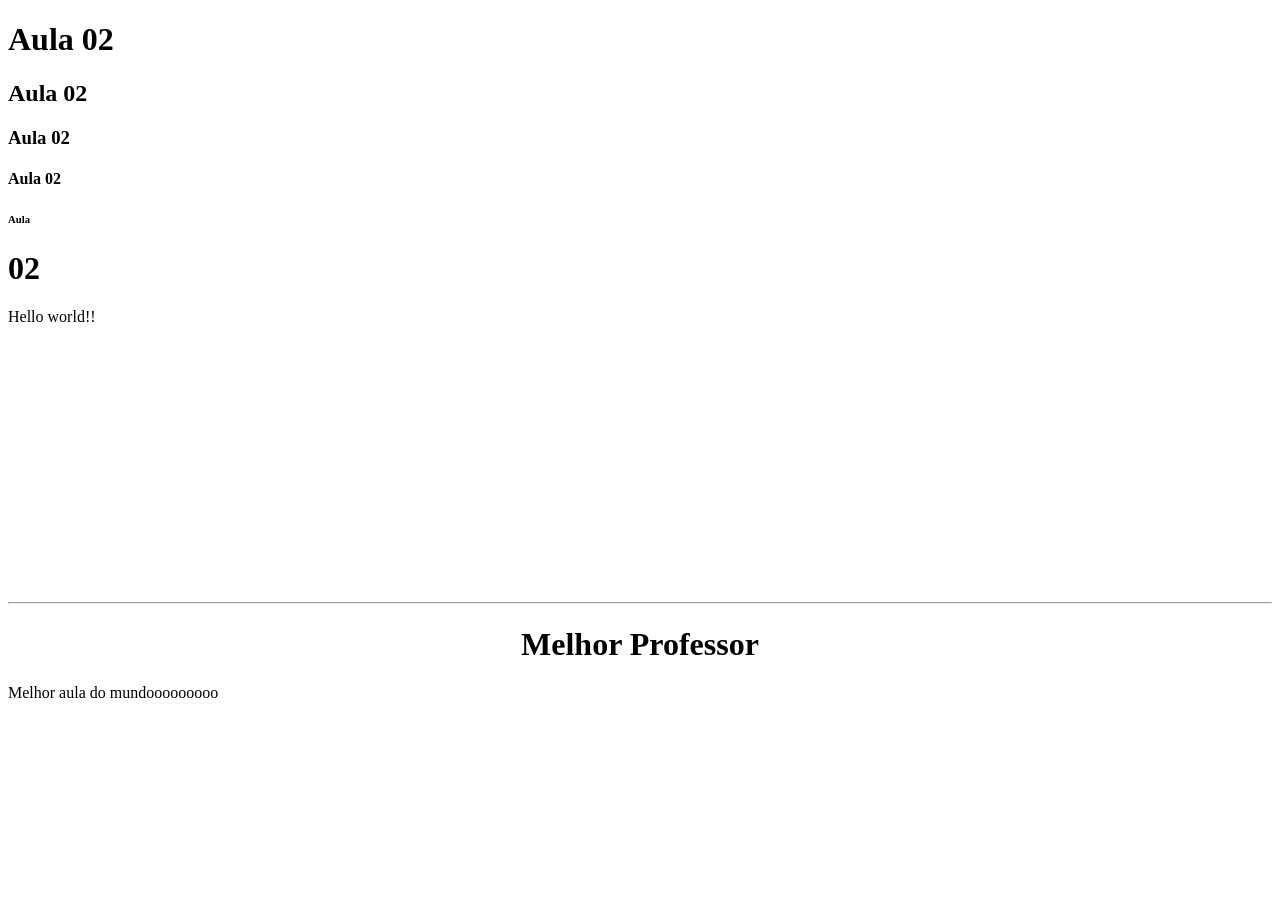
<file: Aula - 02/index.html>
<!DOCTYPE html>
<html lang="pt-br">
<head>
    <meta charset="UTF-8">
    <meta http-equiv="X-UA-Compatible" content="IE=edge">
    <meta name="viewport" content="width=device-width, initial-scale=1.0">
    <title>Aula 02</title>
</head>
<body>
    <h1>Aula 02</h1>
    <h2>Aula 02</h2>
    <h3>Aula 02</h3>
    <h4>Aula 02</h4>
    <h6>Aula <h1>02</h1></h6>
    <p>Hello world!!</p>
    <br><br><br><br><br><br><br><br><br><br><br><br><br><br>
    <hr>
        <center><h1>Melhor Professor</h1></center>
    
    <p>Melhor aula do mundooooooooo</p>

   

</body>
</html>
</file>
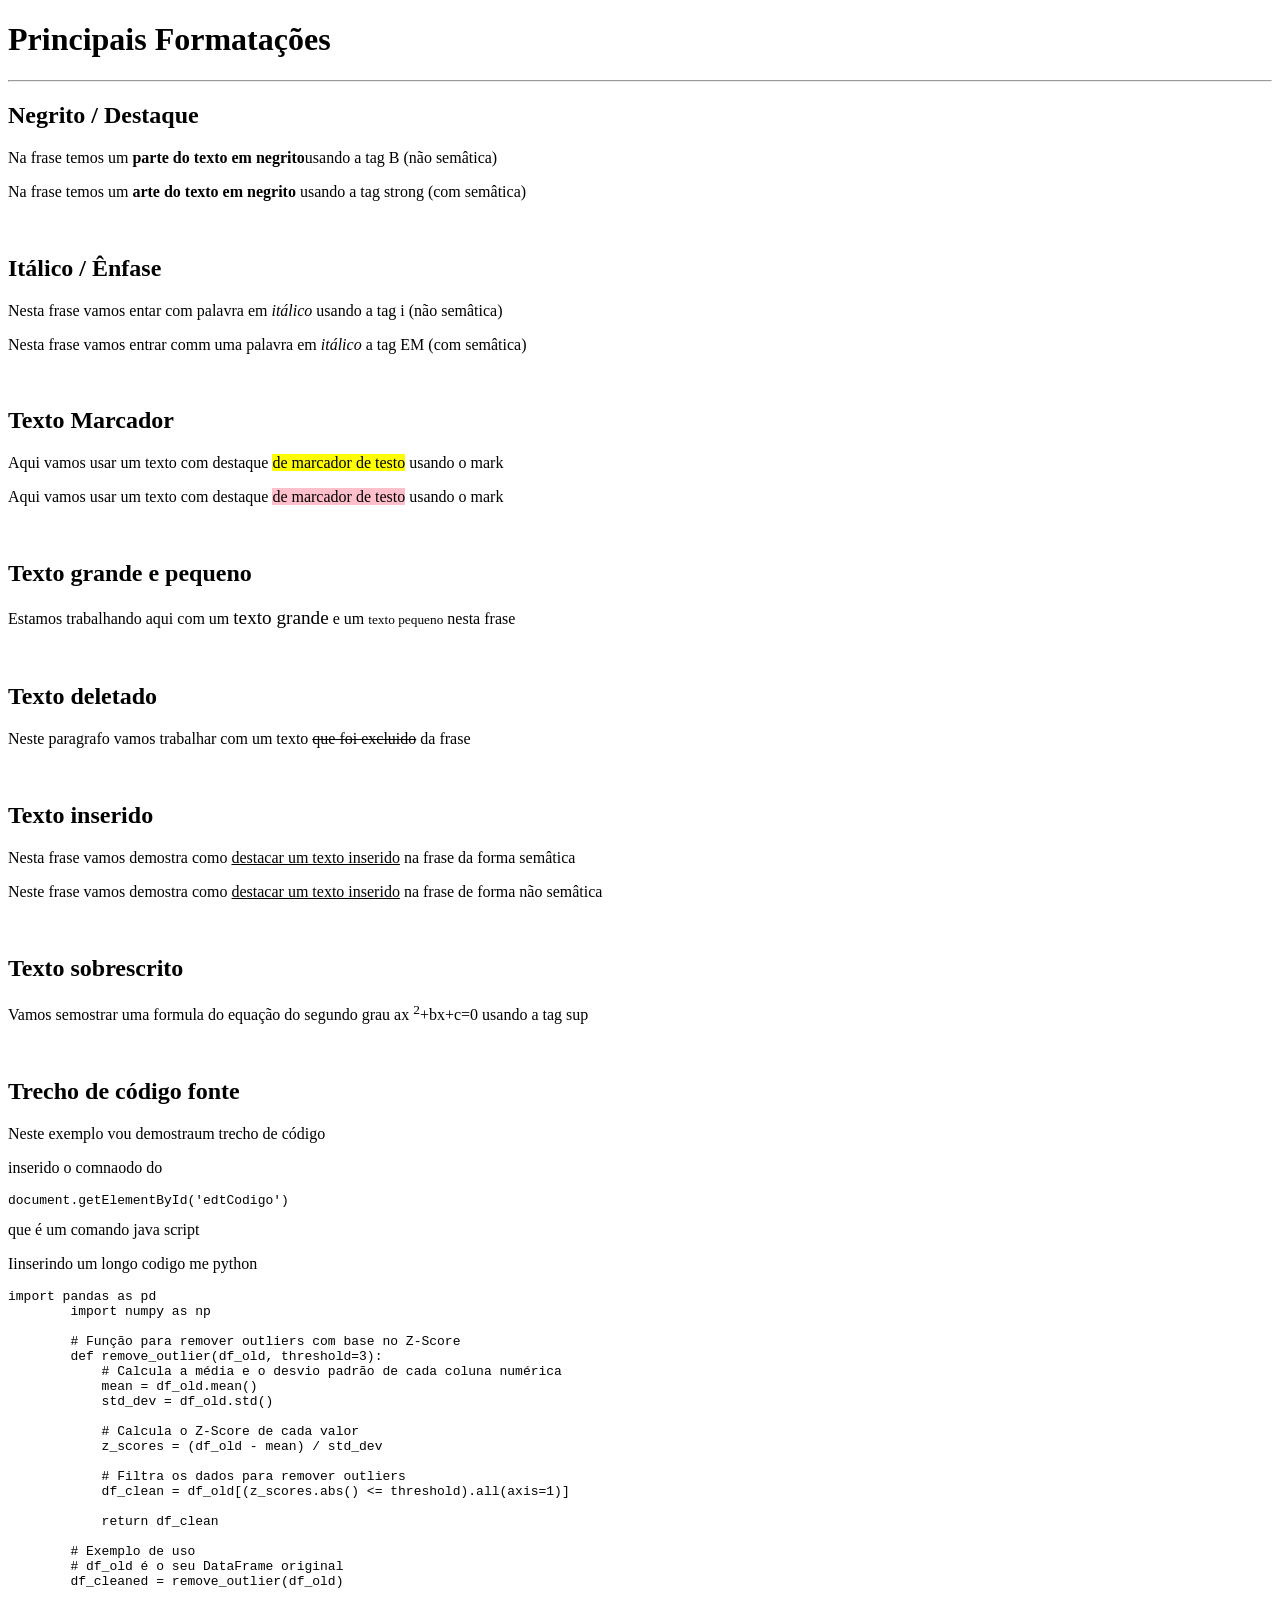
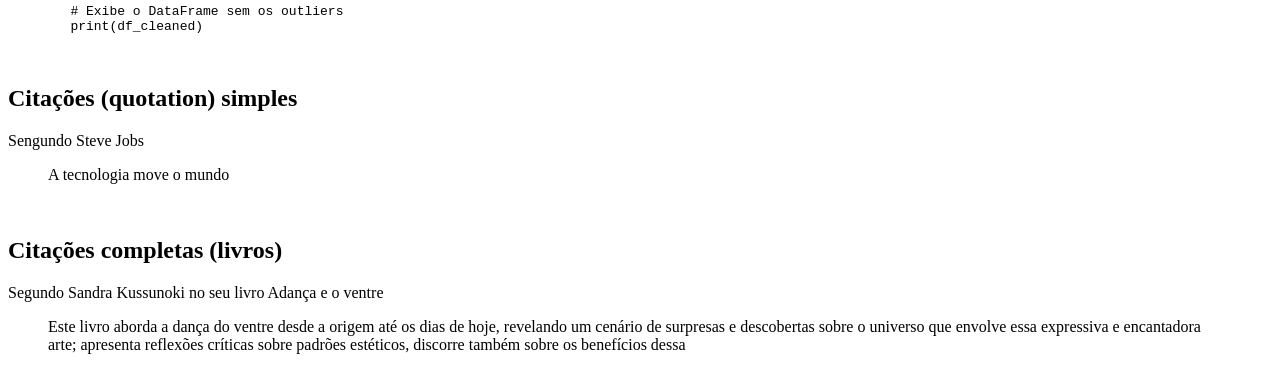
<file: aula -05/index.html>
<!DOCTYPE html>
<html lang="pt-br">
<head>
    <meta charset="UTF-8">
    <meta http-equiv="X-UA-Compatible" content="IE=edge">
    <meta name="viewport" content="width=device-width, initial-scale=1.0">
    <title>Aula-05</title>
</head>
<body>
    <h1>Principais Formatações</h1><HR></HR>
    <h2><b> Negrito / Destaque</b></h2>
    <p>Na frase temos um <b>parte do texto em negrito</b>usando a tag B (não semâtica)</p>
    <p>Na frase temos um <strong>arte do texto em negrito</strong> usando a tag strong (com semâtica)</p>
    <br>
    <h2><strong>Itálico / Ênfase</strong></h2>
    <p>Nesta frase vamos entar com palavra em <i>itálico</i> usando a tag i (não semâtica)</p>
    <p>Nesta frase vamos  entrar comm uma palavra em <em>itálico</em> a tag EM (com semâtica)</p>
    <br>
    <h2><strong>Texto Marcador</strong></h2>
    <p>Aqui vamos usar um texto com destaque <mark>de marcador de testo</mark> usando o mark</p>
    <p>Aqui vamos usar um texto com destaque <mark style="background-color:pink">de marcador de testo</mark> usando o mark</p>
    <br>
    <h2><strong>Texto grande e pequeno</strong></h2>
    <p>Estamos trabalhando aqui com um <big>texto grande</big> e um <small>texto pequeno</small> nesta frase </p>
    <br>
    <h2><strong>Texto deletado</strong></h2>
    <p>Neste paragrafo vamos trabalhar com um texto <del>que foi excluido</del> da frase</p>
    <br>
    <h2><strong>Texto  inserido</strong></h2>
    <p>Nesta frase vamos demostra como <ins>destacar um texto inserido</ins> na frase da forma semâtica</p> 
    <p>Neste frase vamos demostra como <u>destacar um texto inserido</u> na frase de forma não semâtica</p>
    <br>
    <h2><strong>Texto sobrescrito</strong></h2>
    <p>Vamos semostrar uma formula do equação do segundo grau ax <sup>2</sup>+bx+c=0 usando a tag sup</p>
    <br>
    <h2><strong>Trecho de código fonte</strong></h2>
    <P>Neste exemplo vou demostraum trecho de código</P>
    <p>inserido o comnaodo do <pre><code>document.getElementById('edtCodigo')</code></pre> que é um comando java script</p>
    <p>Iinserindo um longo codigo me python</p>
    <pre><code>import pandas as pd
        import numpy as np
        
        # Função para remover outliers com base no Z-Score
        def remove_outlier(df_old, threshold=3):
            # Calcula a média e o desvio padrão de cada coluna numérica
            mean = df_old.mean()
            std_dev = df_old.std()
            
            # Calcula o Z-Score de cada valor
            z_scores = (df_old - mean) / std_dev
            
            # Filtra os dados para remover outliers
            df_clean = df_old[(z_scores.abs() <= threshold).all(axis=1)]
            
            return df_clean
        
        # Exemplo de uso
        # df_old é o seu DataFrame original
        df_cleaned = remove_outlier(df_old)
        
        # Exibe o DataFrame sem os outliers
        print(df_cleaned)</code></pre>
        <br>
    <h2><strong>Citações (quotation) simples</strong></h2>
    <p>Sengundo Steve Jobs <Blockquote>A tecnologia move o mundo</Blockquote> </p>
    <br>
    <h2><strong>Citações completas (livros)</strong></h2>
    <p>Segundo Sandra Kussunoki no seu livro Adança e o ventre</p>
    <p><blockquote>Este livro aborda a dança do ventre desde a origem até os dias de hoje, revelando um cenário de surpresas e descobertas sobre o universo que envolve essa expressiva e encantadora arte; apresenta reflexões críticas sobre padrões estéticos, discorre também sobre os benefícios dessa</blockquote></p>
    <p></p>



    



</body>
</html>
</file>
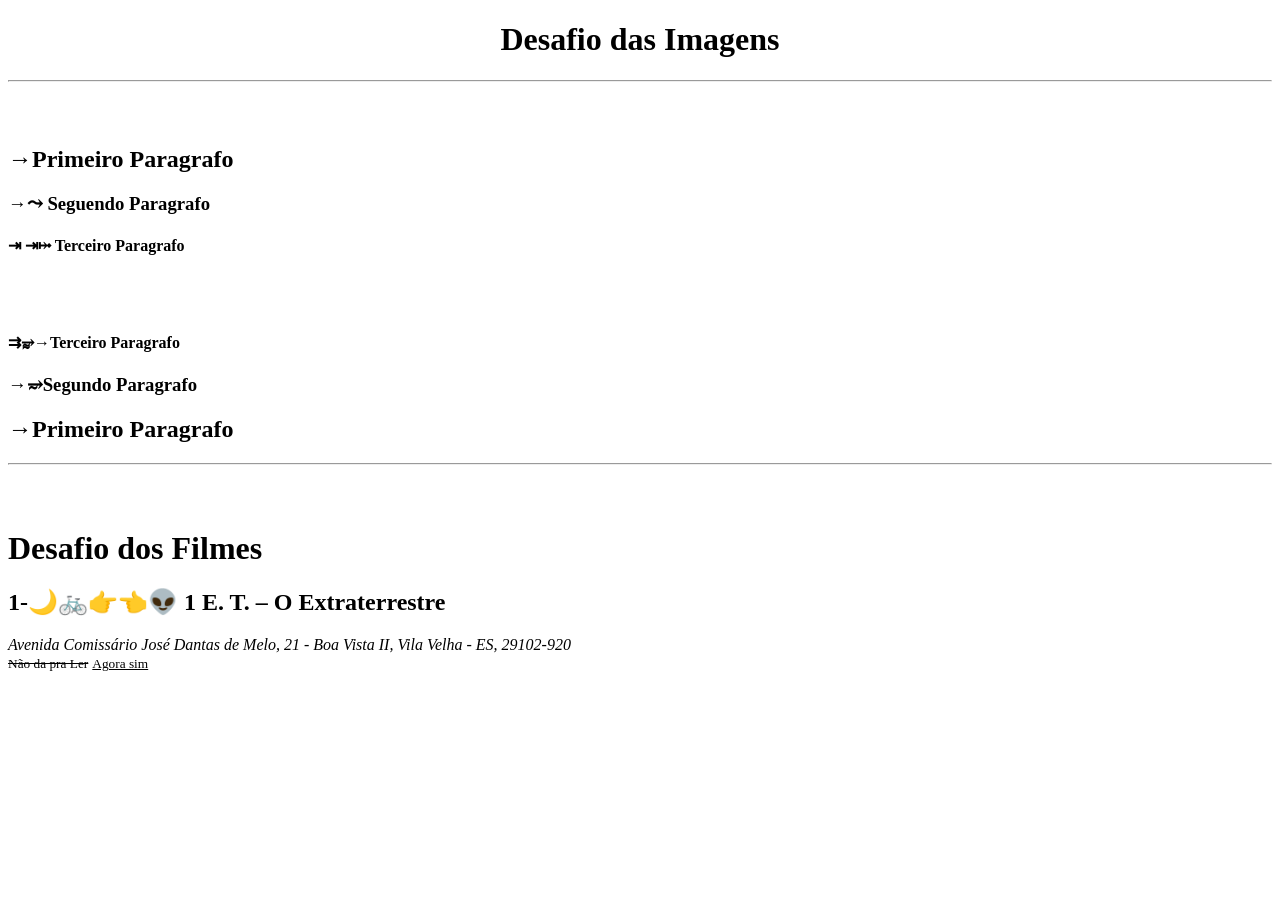
<file: Aula 04/index.html>
<!DOCTYPE html>
<html lang="pt-br">
<head>
    <meta charset="UTF-8">
    <meta http-equiv="X-UA-Compatible" content="IE=edge">
    <meta name="viewport" content="width=device-width, initial-scale=1.0">
    <title>aula-04</title>
    <link rel="shortcut icon" href="favicon-32x32.png" type="image/x-icon">
</head>
<body>
   <center><p><h1>Desafio das Imagens</h1></p></center>
    <hr>
    <br><br>
    <h2>&rarr;Primeiro Paragrafo</h2>
    <h3>&rarr;&rarrc; Seguendo Paragrafo</h3>
    <h4>&rarrb; &rarrb;&rarrbfs; Terceiro Paragrafo</p></p></p></h4>
    <br><br>
    <h4>&rrarr;&rarrap;&rarr;Terceiro Paragrafo</h4>
    <h3>&rarr;&rarrsim;Segundo Paragrafo</h3>
    <h2>&rarr;Primeiro Paragrafo</h2>
    <hr>
    <br><br>
    <h1>Desafio dos Filmes</h1>
    <h2>1-&#127769;&#128690;&#128073;&#128072;&#128125; 1 E. T. – O Extraterrestre </h2>

<address>Avenida Comissário José Dantas de Melo, 21 - Boa Vista II, Vila Velha - ES, 29102-920</address>
<small><del>Não da pra Ler</del></small>
<small><ins>Agora sim</ins></small>

</body>
</html>
</file>
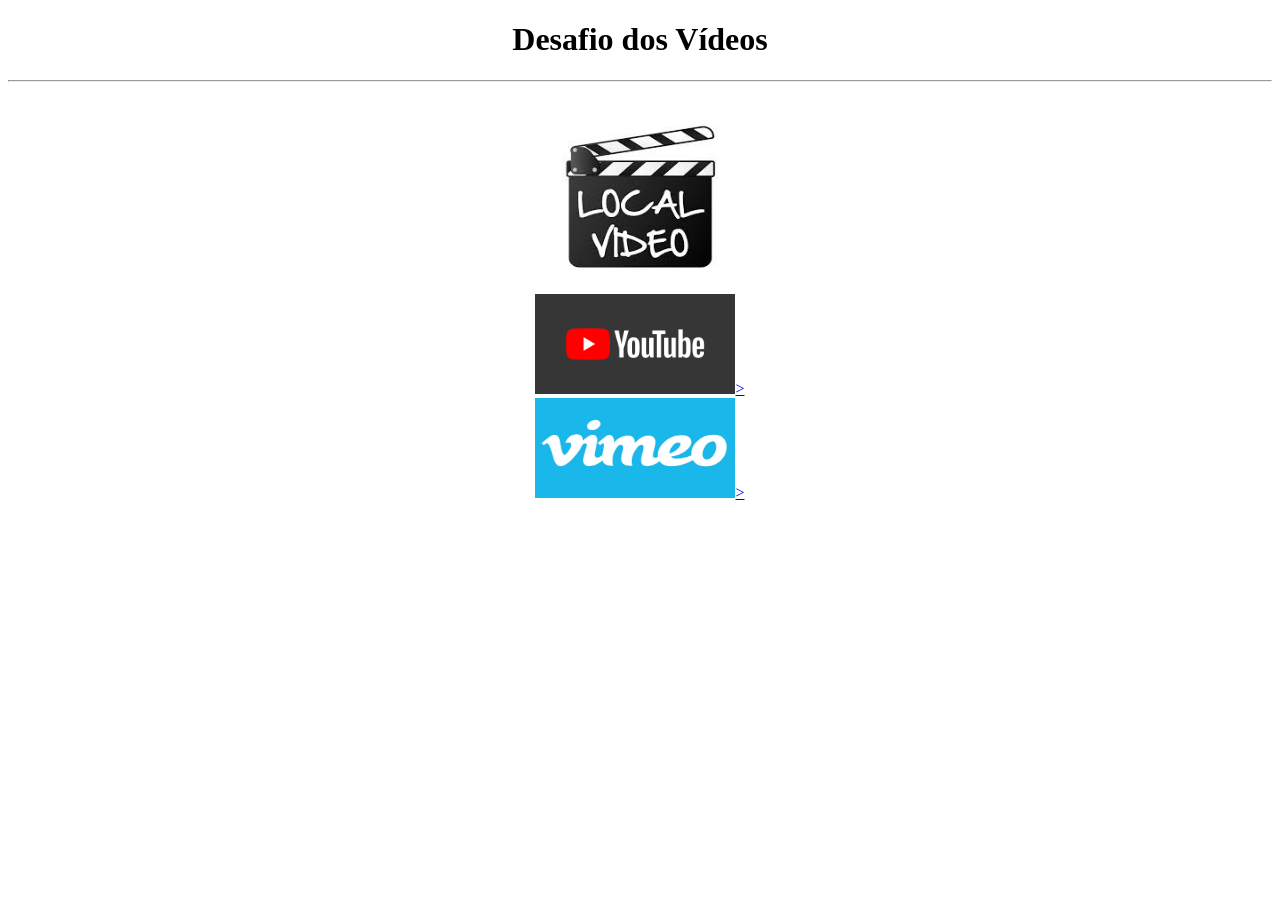
<file: Aula 10/index.html>
<!DOCTYPE html>
<html lang="pt-br">

<head>
    <meta charset="UTF-8">
    <meta http-equiv="X-UA-Compatible" content="IE=edge">
    <meta name="viewport" content="width=device-width, initial-scale=1.0">
    <title>aula 10</title>
</head>

<body>

    <h1>
        <center>Desafio dos Vídeos</center>
    </h1>
    <hr>
    <center><a href="videolocal.html"> <img src="images.jpg" alt="video local" width="200" height="200"></a></center>
    <center><a href="videoyoutube.html"> <img src="youtube.png" alt="youtube" width="200" height="100">></a></center>
    <center><a href="videoviemo.html"> <img src="vimeo-live-streaming.jpg" alt="viemo" width="200" height="100">></a>
    </center>
    


</body>

</html>
</file>
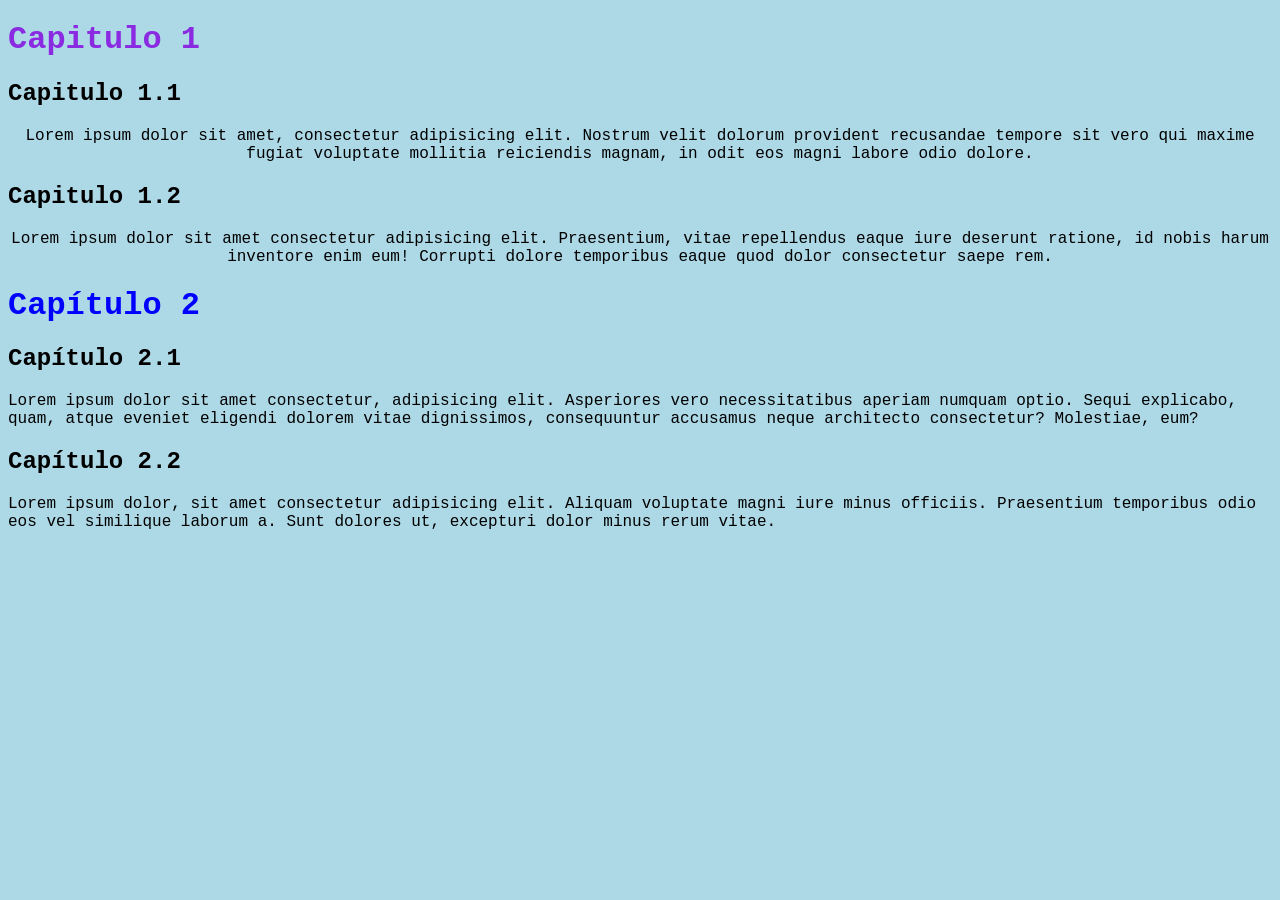
<file: Aula 11/index.html>
<!DOCTYPE html>
<html lang="pt-br">

<head>
    <meta charset="UTF-8">
    <meta http-equiv="X-UA-Compatible" content="IE=edge">
    <meta name="viewport" content="width=device-width, initial-scale=1.0">
    <title>Aula 11</title>
</head>

<body style="background-color: lightblue; font-family: 'Courier New', Courier, monospace;">
    <h1 style="color:blueviolet; font-size: 2rem;"> Capitulo 1</h1>
    <h2>Capitulo 1.1</h2>
    <p style="text-align: center ;">Lorem ipsum dolor sit amet, consectetur adipisicing elit. Nostrum velit dolorum
        provident recusandae tempore sit vero qui maxime fugiat voluptate mollitia reiciendis magnam, in odit eos magni
        labore odio dolore.</p>
    <h2>Capitulo 1.2</h2>
    <p style="text-align: center ;">Lorem ipsum dolor sit amet consectetur adipisicing elit. Praesentium, vitae repellendus eaque iure deserunt ratione, id nobis harum inventore enim eum! Corrupti dolore temporibus eaque quod dolor consectetur saepe rem. </p>
    <h1 style="color: blue; font-size: 2em;">Capítulo 2</h1>
    <h2>Capítulo 2.1</h2>
    Lorem ipsum dolor sit amet consectetur, adipisicing elit. Asperiores vero necessitatibus aperiam numquam optio. Sequi explicabo, quam, atque eveniet eligendi dolorem vitae dignissimos, consequuntur accusamus neque architecto consectetur? Molestiae, eum?
    <h2>Capítulo 2.2</h2>
    Lorem ipsum dolor, sit amet consectetur adipisicing elit. Aliquam voluptate magni iure minus officiis. Praesentium temporibus odio eos vel similique laborum a. Sunt dolores ut, excepturi dolor minus rerum vitae.


</body>

</html>
</file>
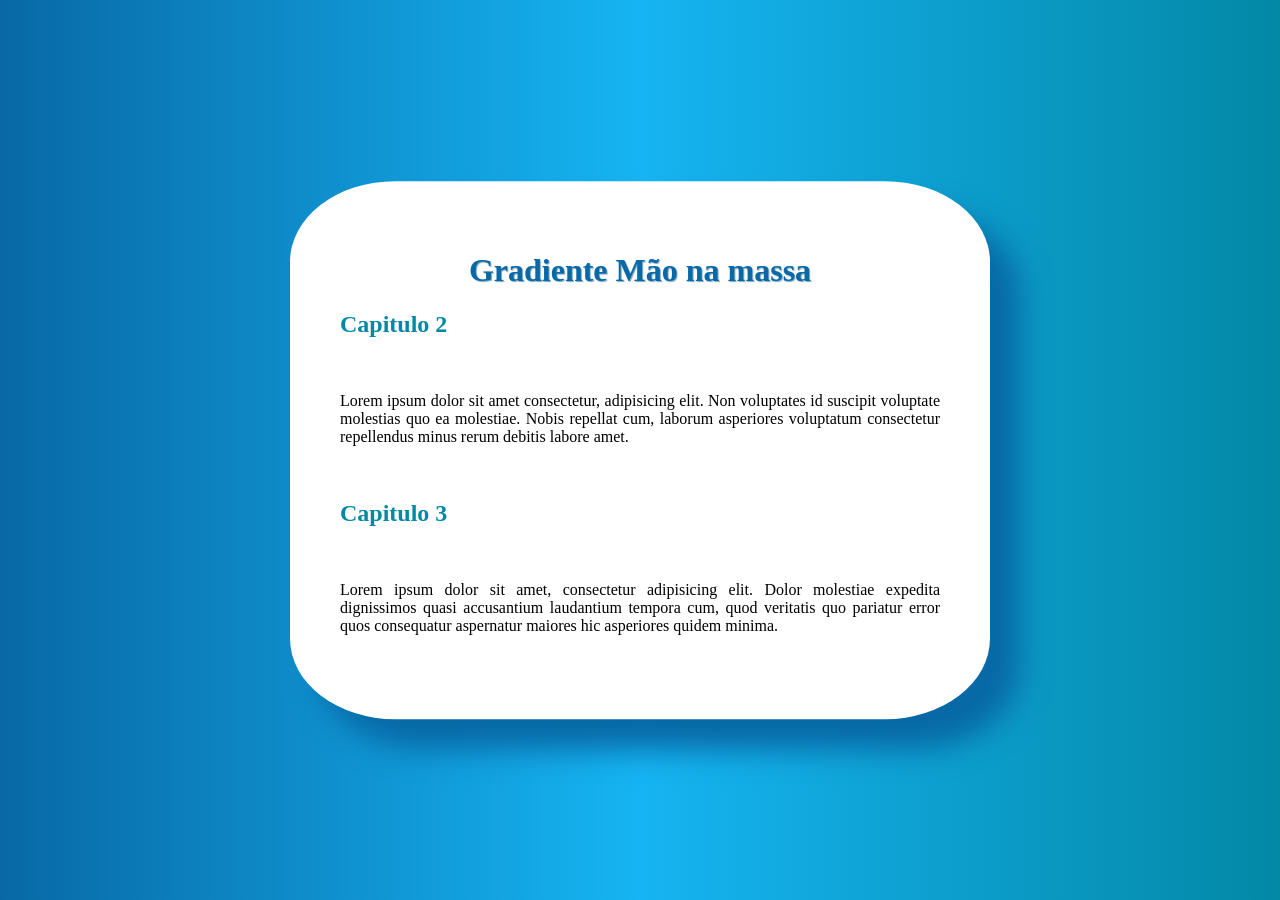
<file: aula 12/index.html>
<!DOCTYPE html>
<html lang="pt-br">

<head>
    <meta charset="UTF-8">
    <meta http-equiv="X-UA-Compatible" content="IE=edge">
    <meta name="viewport" content="width=device-width, initial-scale=1.0">
    <title>Aula 12 </title>
    <link rel="stylesheet" href="styte.css">
</head>

<body>
    <main>
        <h1>Gradiente Mão na massa</h1>
        <h2>Capitulo 2</h2>
        <br>
        <p>Lorem ipsum dolor sit amet consectetur, adipisicing elit. Non voluptates id suscipit voluptate molestias quo
            ea molestiae. Nobis repellat cum, laborum asperiores voluptatum consectetur repellendus minus rerum debitis
            labore amet.</p>
        <br>
        <h2>Capitulo 3</h2>
        <br>
        <p>Lorem ipsum dolor sit amet, consectetur adipisicing elit. Dolor molestiae expedita dignissimos quasi
            accusantium laudantium tempora cum, quod veritatis quo pariatur error quos consequatur aspernatur maiores
            hic asperiores quidem minima.</p>
        <br>
    </main>
</body>

</html>
</file>
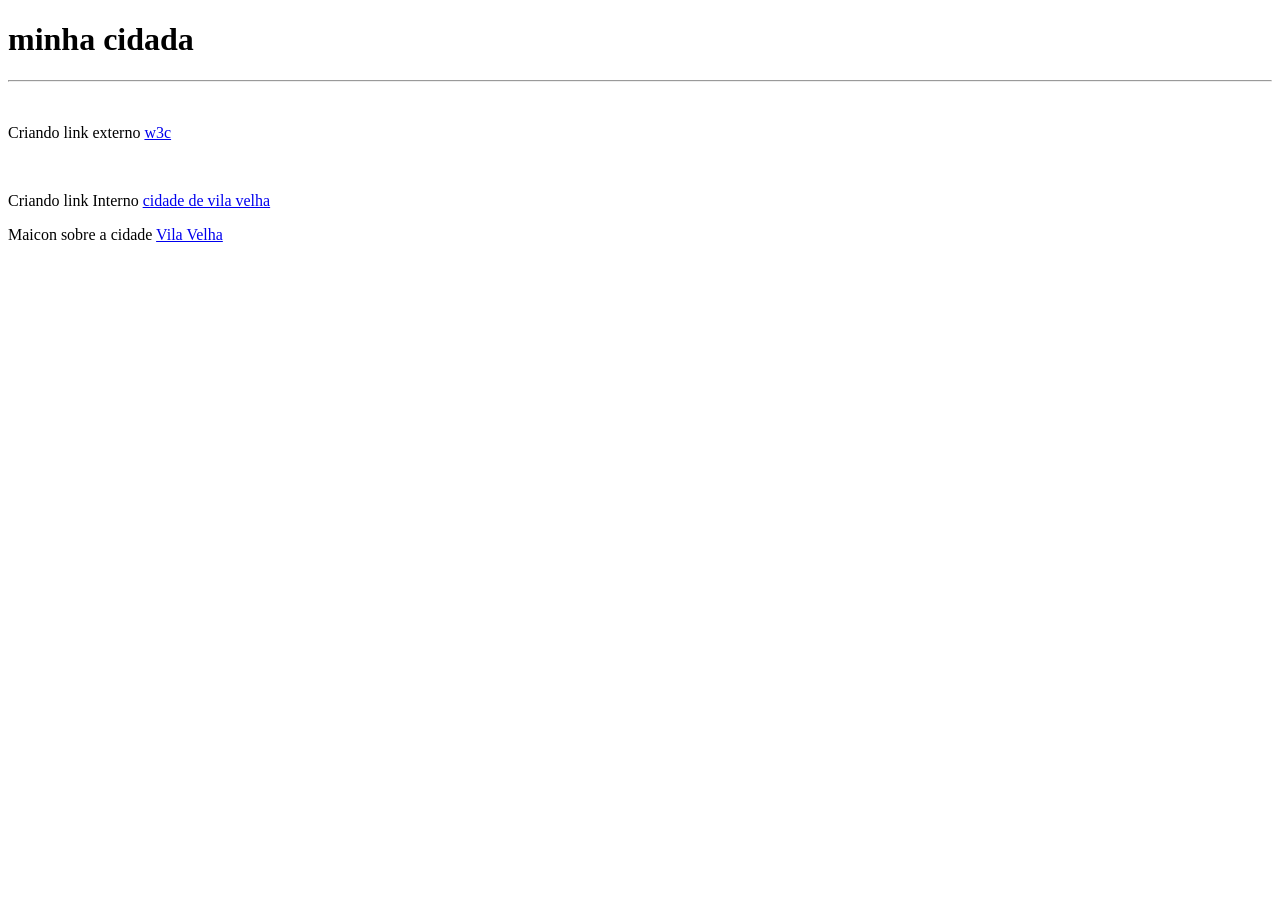
<file: aula = 09/index.html>
<!DOCTYPE html>
<html lang="pt-br">
<head>
    <meta charset="UTF-8">
    <meta http-equiv="X-UA-Compatible" content="IE=edge">
    <meta name="viewport" content="width=device-width, initial-scale=1.0">
    <title>Aula 09</title>
</head>
<body>
    <h1>minha cidada</h1>
    <hr><br>
    <p>Criando link externo <a href="https://www.w3schools.com/" target="_blank"> w3c</a></p>
    <br>
    <p>Criando link Interno <a href="./Imagens/Cidade/vila_vila.html" target="_self" rel="next">cidade de vila velha </a></p>
    <p> Maicon sobre a cidade <a href="./Downloads/Doc/Vila_Velha.pdf" target="_blank">Vila Velha</a></p>
    <p></p>
</body>

</html>
</file>
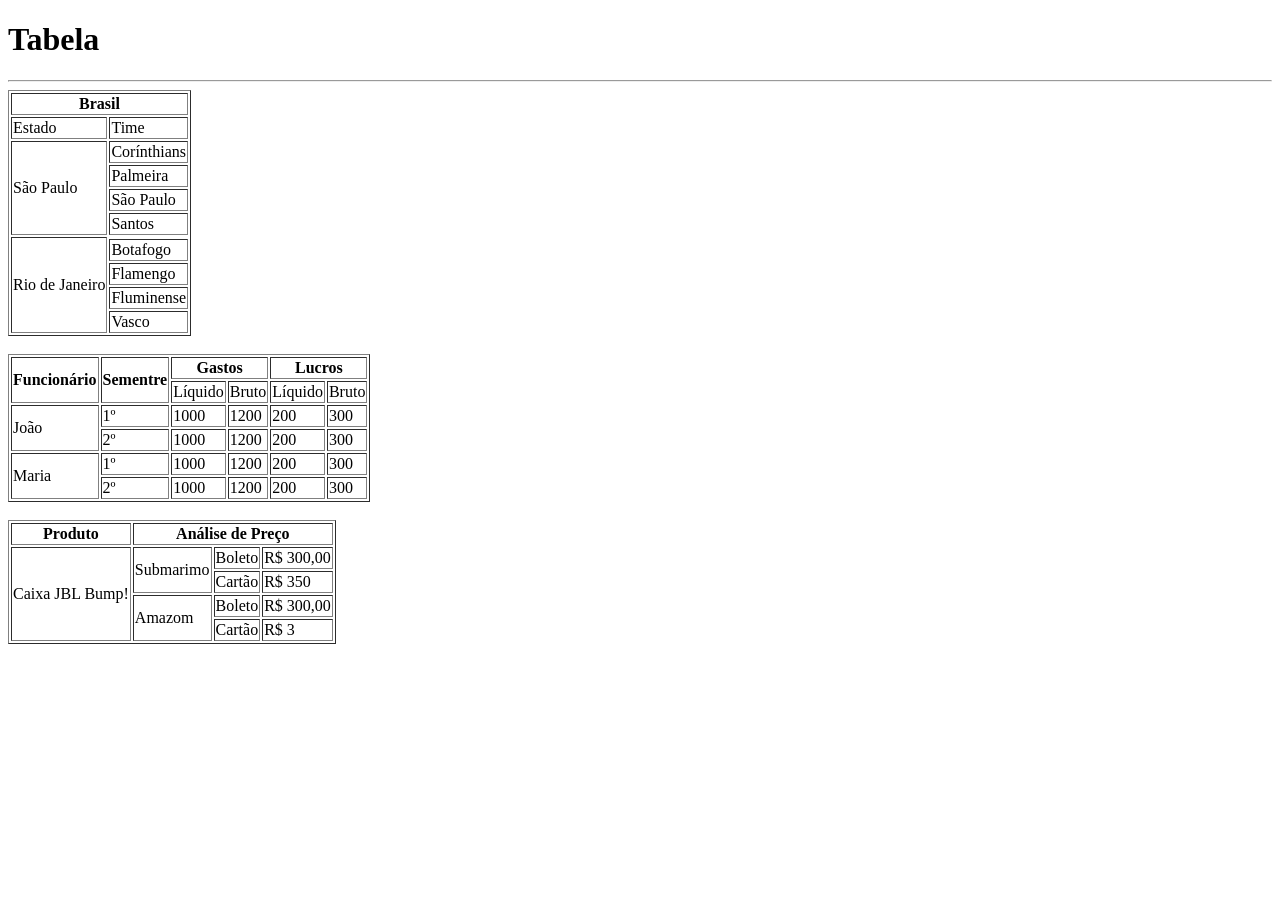
<file: Aula-07/index.html>
<!DOCTYPE html>
<html lang="pt-br">

<head>
    <meta charset="UTF-8">
    <meta http-equiv="X-UA-Compatible" content="IE=edge">
    <meta name="viewport" content="width=device-width, initial-scale=1.0">
    <title>Aula 07</title>
</head>

<body>
    <h1>Tabela</h1>
    <hr>
    <table border="1">
        <thead>
        <tr>
            <th colspan="2">Brasil</th>
        </tr>
        </thead>
            <td>Estado</td>
            <td>Time</td>
        </tr>
        <tr>
            <td rowspan="4">São Paulo</td>
            <td>Corínthians</td>
        <tr>
            <td>Palmeira</td>
        </tr>
        <tr>
            <td>São Paulo</td>
        </tr>
        <tr>
            <td>Santos</td>
        </tr>
        <td rowspan="5">Rio de Janeiro</td>
        <tr>
            <td>Botafogo</td>
        </tr>
        <tr>
            <td>Flamengo</td>
        </tr>
        <tr>
            <td>Fluminense</td>
        </tr>
        <tr>
            <td>Vasco</td>
        </tr>
    </table><br>
<table border="1">
    <th rowspan="2">Funcionário</th>
    <th rowspan="2">Sementre</th>
    <th colspan="2">Gastos</th>
    <th colspan="2">Lucros</th>
    <tr>
        <td>Líquido</td>
        <td>Bruto</td>
        <td>Líquido</td>
        <td>Bruto</td>
    </tr>
    <tr>
        <td rowspan="2">João</td>
        <td>1º</td>
        <td>1000</td>
        <td>1200</td>
        <td>200</td>
        <td>300</td>
    </tr>
    <tr>
        <td>2º</td>
        <td>1000</td>
        <td>1200</td>
        <td>200</td>
        <td>300</td>
    </tr>
    <tr>
        <td rowspan="2">Maria</td>
        <td>1º</td>
        <td>1000</td>
        <td>1200</td>
        <td>200</td>
        <td>300</td>
    </tr>
    <tr>
        <td>2º</td>
        <td>1000</td>
        <td>1200</td>
        <td>200</td>
        <td>300</td>
    </tr>
</table><br>
<table border="1">
    <th>Produto</th>
    <th colspan="3">Análise de Preço</th>
    <tr>
        <td rowspan="4"> Caixa JBL Bump!</td>
        <td rowspan="2">Submarimo</td>
        <td>Boleto</td>
        <td>R$ 300,00</td>
    </tr>
    <tr>
        <td>Cartão</td>
        <td>R$ 350</td>
    </tr>
    <tr>
        <td rowspan="2">Amazom</td>
        <td>Boleto</td>
        <td>R$ 300,00</td>
    </tr>
    <tr>
        <td>Cartão</td>
        <td>R$ 3</td>
    </tr>
</table>
</body>

</html>
</file>
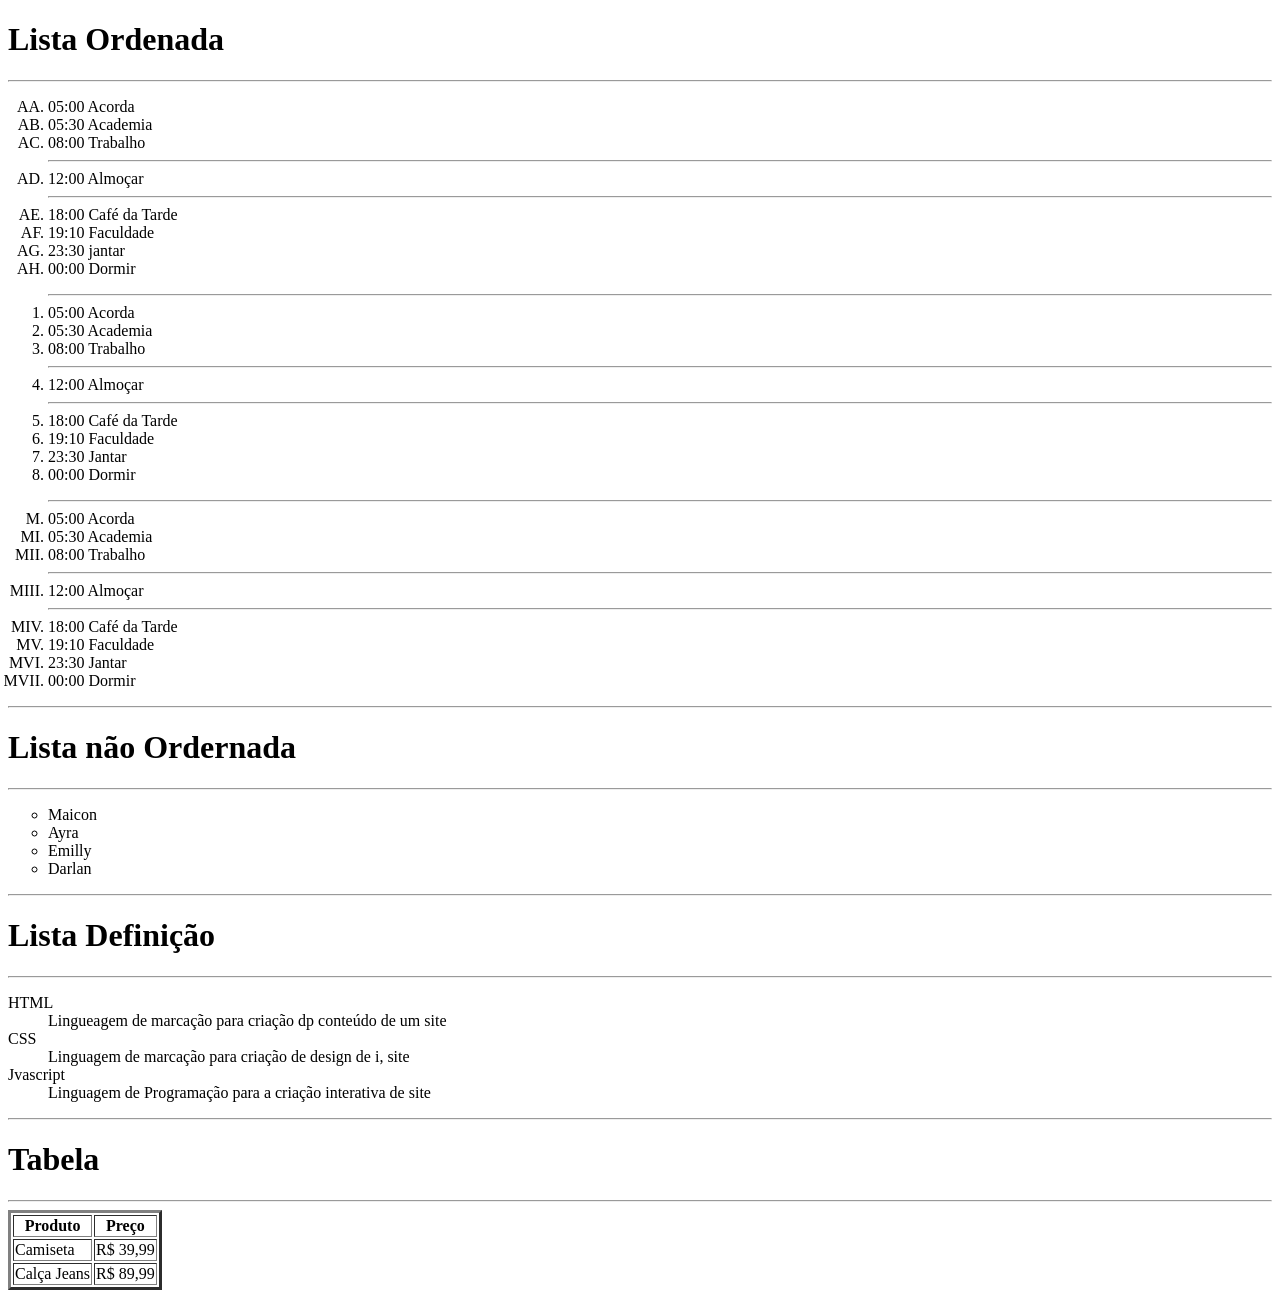
<file: Aula - 06/idex.html>
<!DOCTYPE html>
<html lang="pt-br">

<head>
    <meta charset="UTF-8">
    <meta http-equiv="X-UA-Compatible" content="IE=edge">
    <meta name="viewport" content="width=device-width, initial-scale=1.0">
    <title>Aula_06</title>
</head>

<body>
    <h1>Lista Ordenada</h1>
    <hr>
    <ol type="A" start="27">
        <li>05:00 Acorda</li>
        <li>05:30 Academia</li>
        <!-- <il> Devocional </il> -->
        <li>08:00 Trabalho</li>
        <hr>
        <li>12:00 Almoçar </li>
        <hr>
        <li>18:00 Café da Tarde</li>
        <li>19:10 Faculdade</li>
        <li> 23:30 jantar</li>
        <li>00:00 Dormir</li>

    </ol>
    <ol type="1" start="">
        <hr>
        <li>05:00 Acorda</li>
        <li>05:30 Academia</li>
        <!-- <il> Devocional </il> -->
        <li>08:00 Trabalho</li>
        <hr>
        <li>12:00 Almoçar </li>
        <hr>
        <li>18:00 Café da Tarde</li>
        <li>19:10 Faculdade</li>
        <li> 23:30 Jantar</li>
        <li>00:00 Dormir</li>

    </ol>
    <ol type="I" start="1000">
        <hr>
        <li>05:00 Acorda</li>
        <li>05:30 Academia</li>
        <!-- <il> Devocional </il> -->
        <li>08:00 Trabalho</li>
        <hr>
        <li>12:00 Almoçar </li>
        <hr>
        <li>18:00 Café da Tarde</li>
        <li>19:10 Faculdade</li>
        <li> 23:30 Jantar</li>
        <li>00:00 Dormir</li>
    </ol>
    <hr>
    <h1>Lista não Ordernada</h1>
    <hr>
    <ul type="circle">
        <li>Maicon</li>
        <li>Ayra</li>
        <li>Emilly</li>
        <li>Darlan</li>
    </ul>
    <hr>
    <h1>Lista Definição</h1>
    <hr>
    <dl>
        <dt>HTML</dt>
        <dd>Lingueagem de marcação para criação dp conteúdo de um site</dd>
        <dt>CSS</dt>
        <dd>Linguagem de marcação para criação de design de i, site</dd>
        <dt>Jvascript</dt>
        <dd>Linguagem de Programação para a criação interativa de site</dd>
    </dl>
    <hr>
    <h1>Tabela</h1>
    <hr>
    <table border="3">
        <thead>
            <tr>
                <th>Produto</th>
                <th>Preço</th>
            </tr>
        </thead>
        <tbody>
            <tr>
                <td>Camiseta</td>
                <td>R$ 39,99</td>
            </tr>
            <tr>
                <td>Calça Jeans</td>
                <td>R$ 89,99</td>
            </tr>
        </tbody>

    </table>

</body>

</html>
</file>
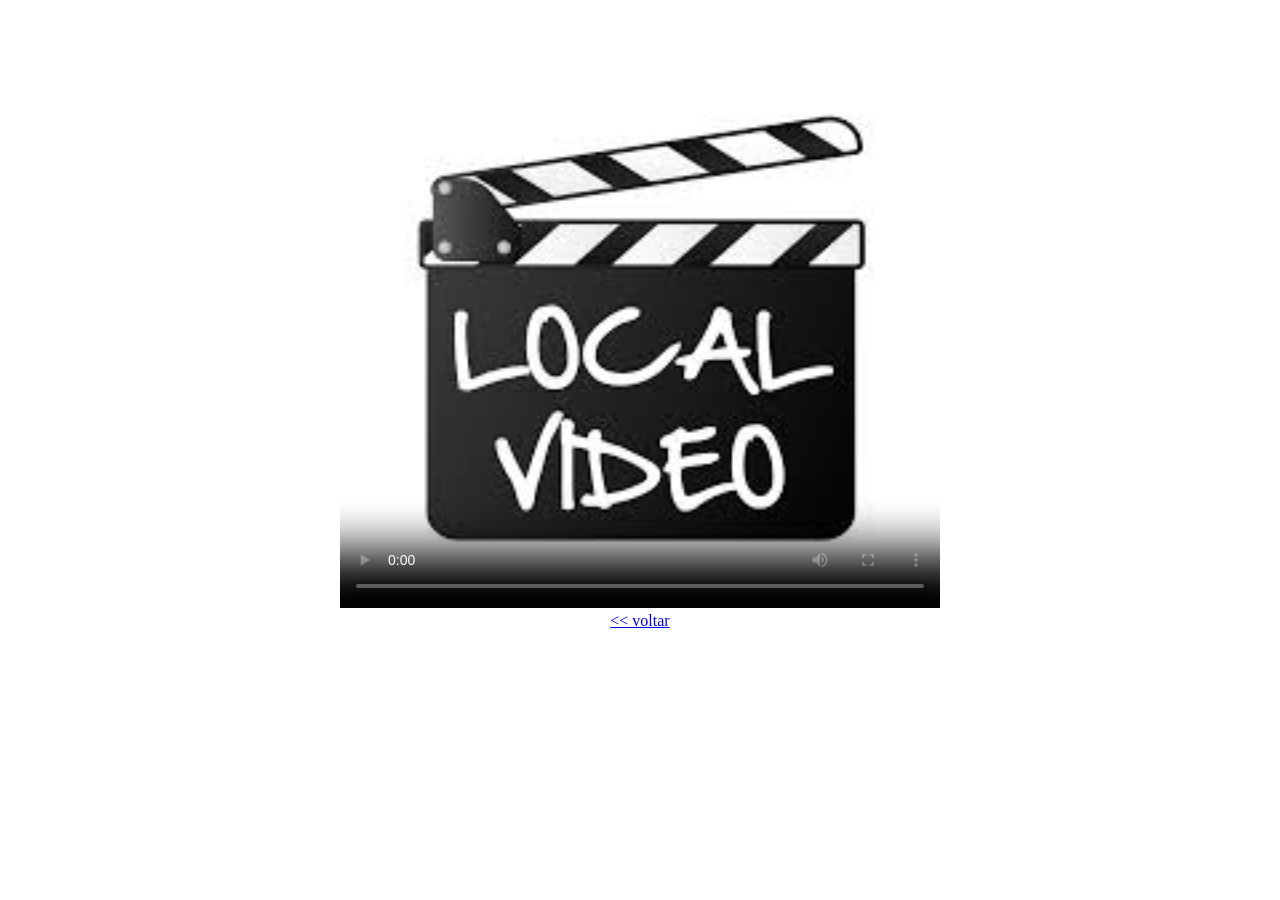
<file: Aula 10/videolocal.html>
<!DOCTYPE html>
<html lang="pt-br">
<head>
    <meta charset="UTF-8">
    <meta http-equiv="X-UA-Compatible" content="IE=edge">
    <meta name="viewport" content="width=device-width, initial-scale=1.0">
    <title>video local aula 10</title>
</head>
<body>
    <center><video width="600" poster="images.jpg" controls autoplay></center>
    <center><source src="matrix-1.mp4" type="video/mp4"></center>
    <center> <a href="./index.html" target="_self" rel="prev"><< voltar</a> </center>

</video>
</body>
</html>
</file>
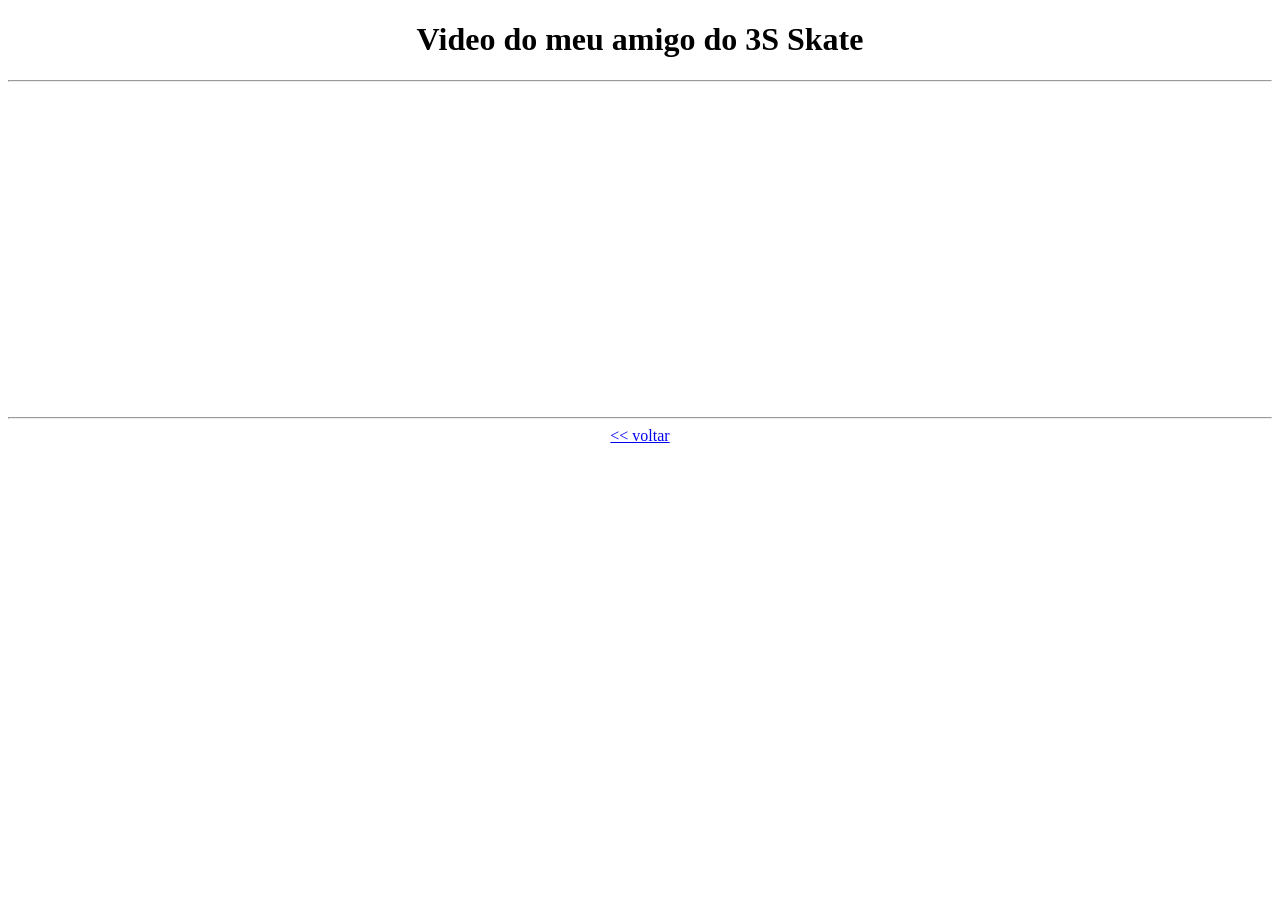
<file: Aula 10/videoyoutube.html>
<!DOCTYPE html>
<html lang="en">

<head>
    <meta charset="UTF-8">
    <meta http-equiv="X-UA-Compatible" content="IE=edge">
    <meta name="viewport" content="width=device-width, initial-scale=1.0">
    <title>Document</title>
</head>

<body>
    <center>
        <h1>Video do meu amigo do 3S Skate</h1>
    </center>
    <hr>
    <center><iframe width="560" height="315" src="https://www.youtube.com/embed/JTs52MZ7YQE?si=Yah0_aOsVJwPDC6o"
            title="YouTube video player" frameborder="0"
            allow="accelerometer; autoplay; clipboard-write; encrypted-media; gyroscope; picture-in-picture; web-share"
            referrerpolicy="strict-origin-when-cross-origin" allowfullscreen></iframe></center>
            <hr>
            <center> <a href="./index.html" target="_self" rel="prev"><< voltar</a> </center>
</body>

</html>
</file>
<file: aula 12/styte.css>
{
    font-family: arial, helvetica, sans-serif;
}

body {
    background-image: linear-gradient(90deg, #0869A6, #16B4f2, #0388a6);
}

main {
    background-color: white;
    box-shadow: 30px 30px 30px #0869A6;
    width: 600px;
    padding: 50px;
    margin: auto;
    border-radius: 15%;
    position: absolute;
    top: 50%;
    left: 50%;
    transform: translate(-50%, -50%);


}

h1 {
    color: #0869A6;
    text-align: center;
    text-shadow: 1px 1px 1px #05528383;

}

h2 {

    color: #0388a6;

}

p {
    text-align: justify;
    color: black;
}
</file>
